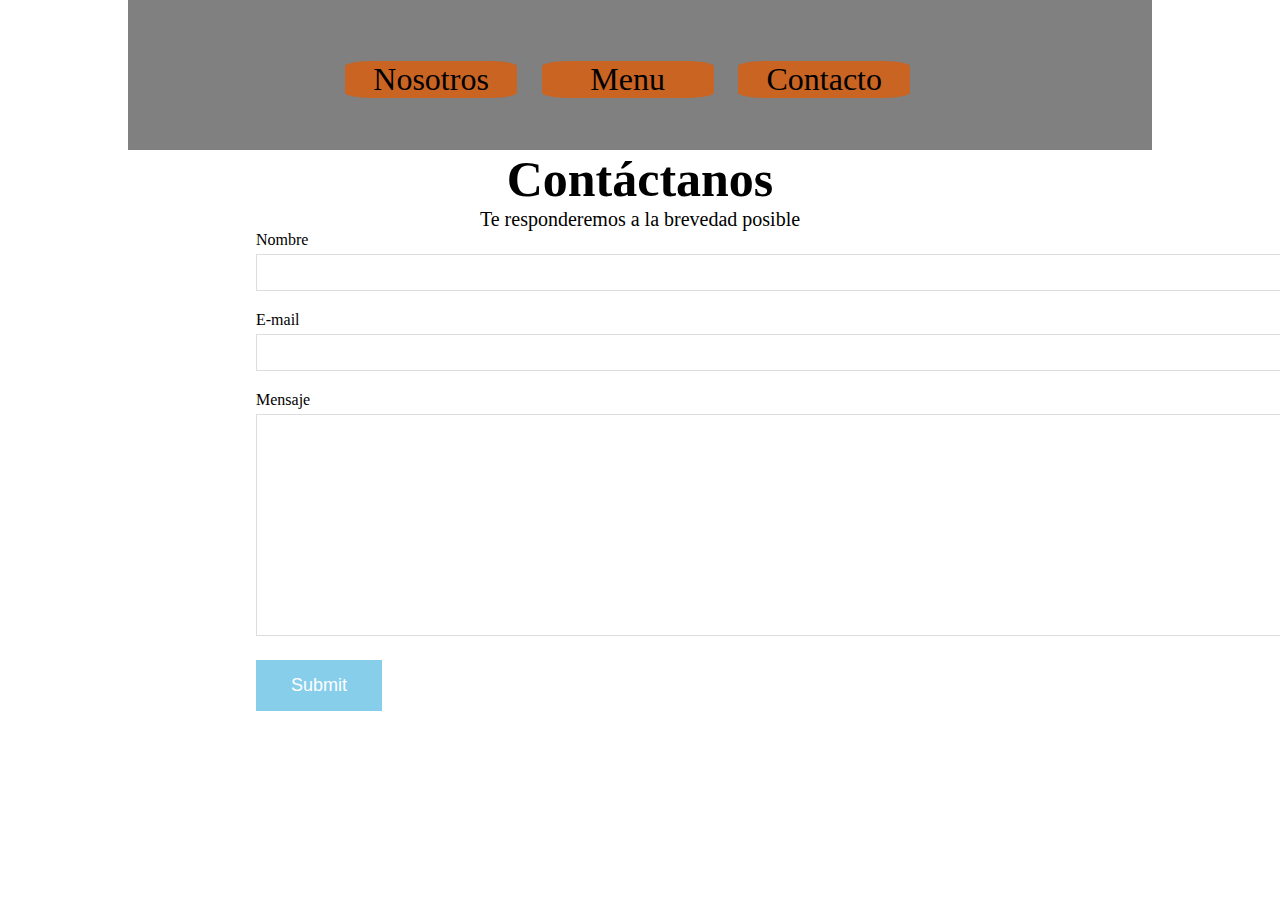
<file: Contacto.html>
<!DOCTYPE html>
<html lang="en" dir="ltr">
  <head>
    <meta charset="utf-8">
    <title></title>
    <link rel="stylesheet" href="../CSS/Style.css">
  </head>
  <body>
    <header>
      <div class="logo"></div>
      <nav>
        <ul>
          <a href="./index.html"><li id="boton">Nosotros</li></a>
          <a href="./Menu.html"><li id="boton">Menu</li></a>
          <a href="./Contacto.html"><li id="boton">Contacto</li></a>
        </ul>

      </nav>
      <div id="redes"></div>
      <div id="redes2">

      </div>
    </header>
    <form action="mailto:guillermo.-.apolo@hotmail.com" method="post" enctype="Text/plain">
  <section id="contact-form" class="py-3">
    <div class="container">
      <h1 class="l-heading"><span class="text-primary">Contáctanos</span></h1>
      <p class="p">Te responderemos a la brevedad posible</p>
      <form action="#">
        <div class="form-group">
          <label for="name">Nombre</label>
          <input type="text" name="name" id="name">
        </div>
        <div class="form-group">
          <label for="name">E-mail</label>
          <input type="email" name="email" id="email">
        </div>
        <div class="form-group">
          <label for="name">Mensaje</label>
          <textarea type="text" name="mensaje" id="mensaje"></textarea>
        </div>
        <button type="submit" class="btn">Submit</button>
      </form>
    </div>
  </section>
  </body>
</html>
</file>
<file: CSS/Style.css>
*{
  padding: 0;
  margin: 0;
  list-style: none;
}

header{
  position: relative;
  width: 80%;
  height: 150px;
  margin: 0 auto;
  background-color: gray;
}
.logo{
  position: absolute;
  width: 20%;
  height: 100%;
  background-image: url('http://www.sirloin.mx/public/img/logo_sirloin.png');
  background-repeat: no-repeat;
  background-size: contain;
}
nav{
  position: absolute;
  left: 20%;
  background-color:gray;
  width: 60%;
  height: 100%;
}
#redes{
  position: absolute;
  left: 85%;
  top: 25%;
  background-image: url('http://pngimg.com/uploads/facebook_logos/facebook_logos_PNG19757.png');
  background-repeat: no-repeat;
  background-size: contain;
  width: 5%;
  height: 50%;
}
#redes2{
  position: absolute;
  left: 92%;
  top: 30%;
  background-image: url('https://image.jimcdn.com/app/cms/image/transf/dimension=494x10000:format=png/path/scf4fcb377503c035/image/i6fbc6549edc192d0/version/1410718461/image.png');
  background-repeat: no-repeat;
  background-size: contain;
  width: 5%;
  height: 50%;
}
#boton{
  float: left;
  margin: 10% 2%;
  width: 28%;
  height: 100%;
  background-color:#C96422;
  border-radius: 15%;
}
li{
  text-align: center;
  font-size: 200%;
}
img{
  margin: 3% 10%;
}
.menu{
  float: left;
  width: 400px;
  height: 350px;
  margin: 0 15%;
  background-color:#C96422 ;
}
h1{
  text-align: center;
  font-size: 50px;
}
p{
  text-align: left;
  font-size: 20px;
}
h2{
  text-align: center;
  font-size: 30px;
  text-decoration: none;
}
.tablamenu{
  float: left;
  margin: 3% 10%;
  width: 35%;
  height: 300px;
  background-color:;
  text-align: center;
  font-size: 25px;
}
.tablamenu table{
  margin: 0 120px;
  text-align: center;
}
table{
  color: #C96422;
}
.tablamenu2{
  float: left;
  margin: 3% 5%;
  width: 35%;
  height: 300px;
  background-color:;
  text-align: center;
  font-size: 25px;
}
.tablamenu2 table{
  margin: 0 120px;
  text-align: center;
}
.menu2{
  float: left;
  width: 400px;
  height: 350px;
  margin: 0% -5%;
  background-color:#C96422 ;
}
#fot{
  position: relative;
  top: 400px;
  width: 100%;
  height: 200px;
  background-color:skyblue;
}
#copyright{
  text-align:center;
  line-height: 100%;
}
a{
  color: black;
}
#contact-form .form-group {
  margin-bottom: 20px;
}

#contact-form label {
  display: block;
  margin: 0 20%;
  margin-bottom: 5px;
}

#contact-form input,
#contact-form textarea {
  margin: 0 20%;
  width: 80%;
  padding: 10px;
  border: 1px #ddd solid;
}

#contact-form textarea {
  height: 200px;
}
.p{
  text-align: center;
}
.btn {
  display: inline-block;
  font-size: 18px;
  color: white;
  background: skyblue;
  padding: 15px 35px;
  border: none;
  cursor: pointer;
  margin: 0 20%;
}
</file>
